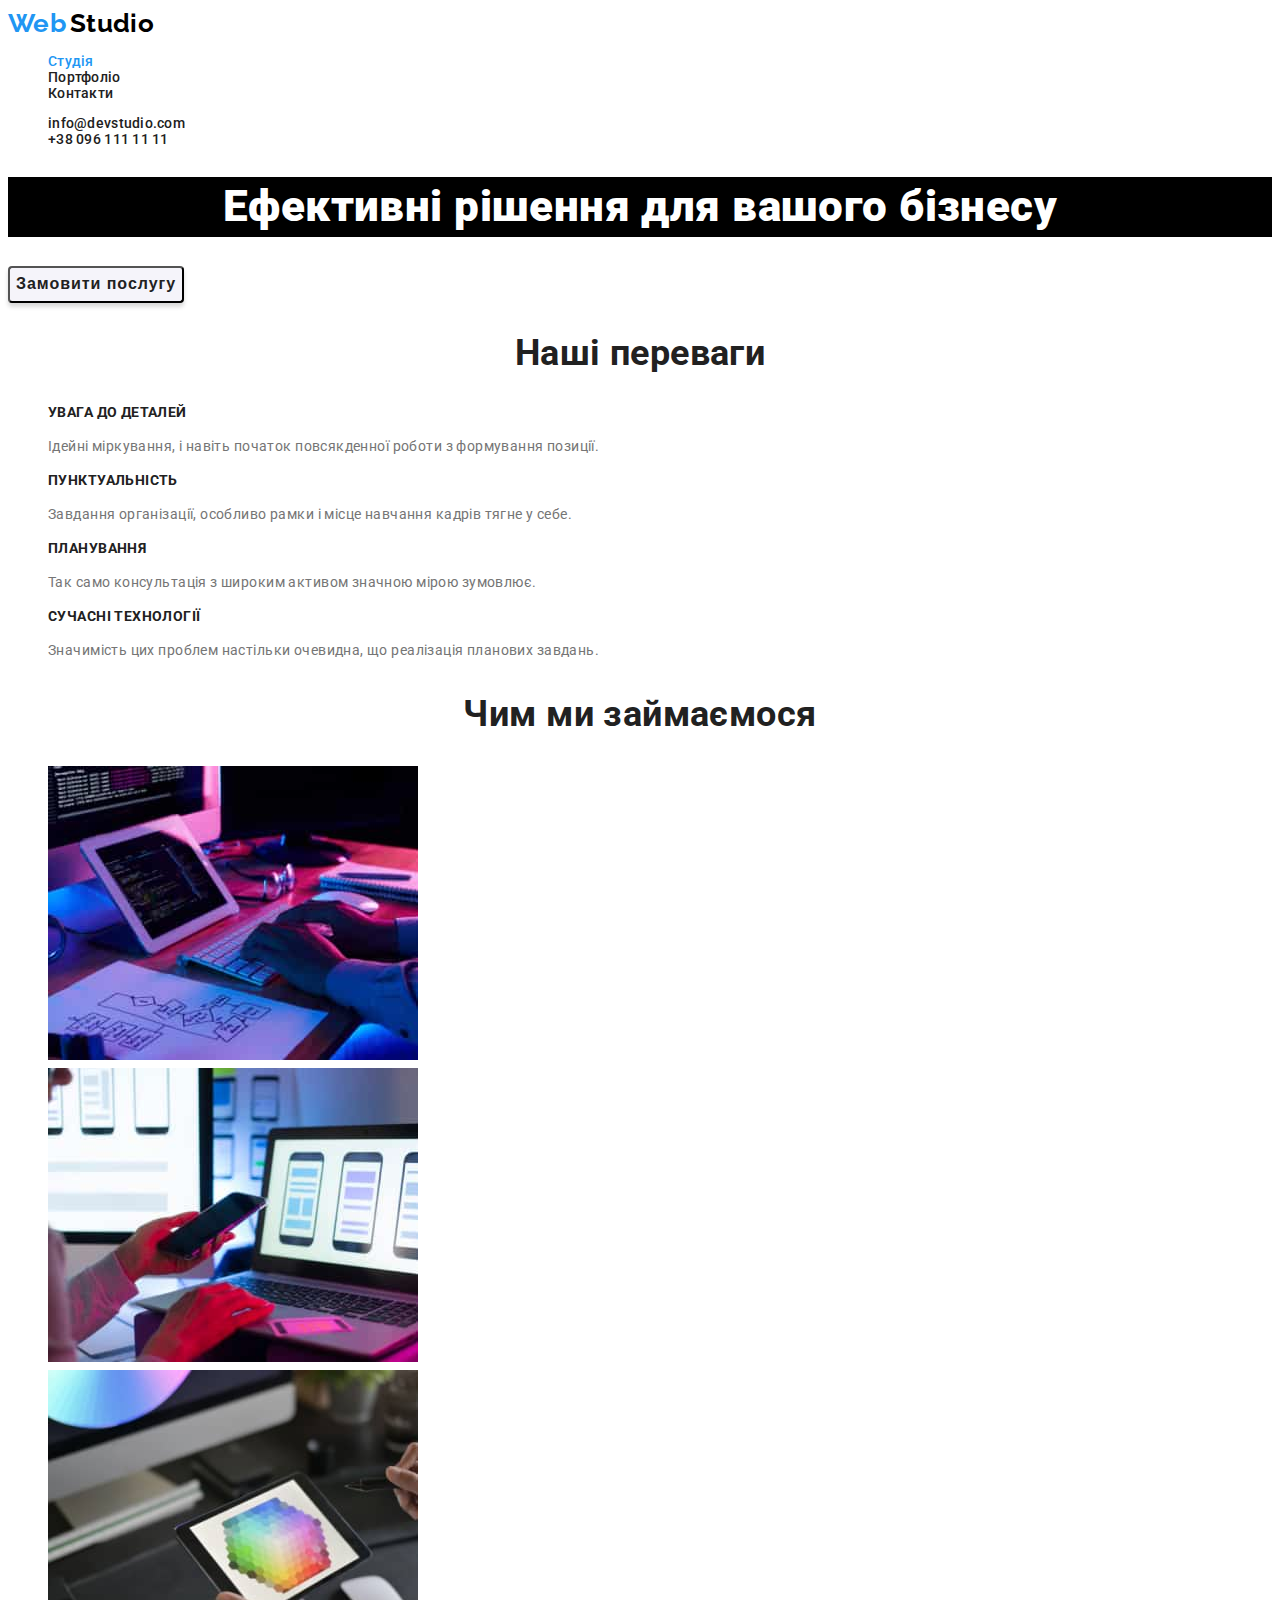
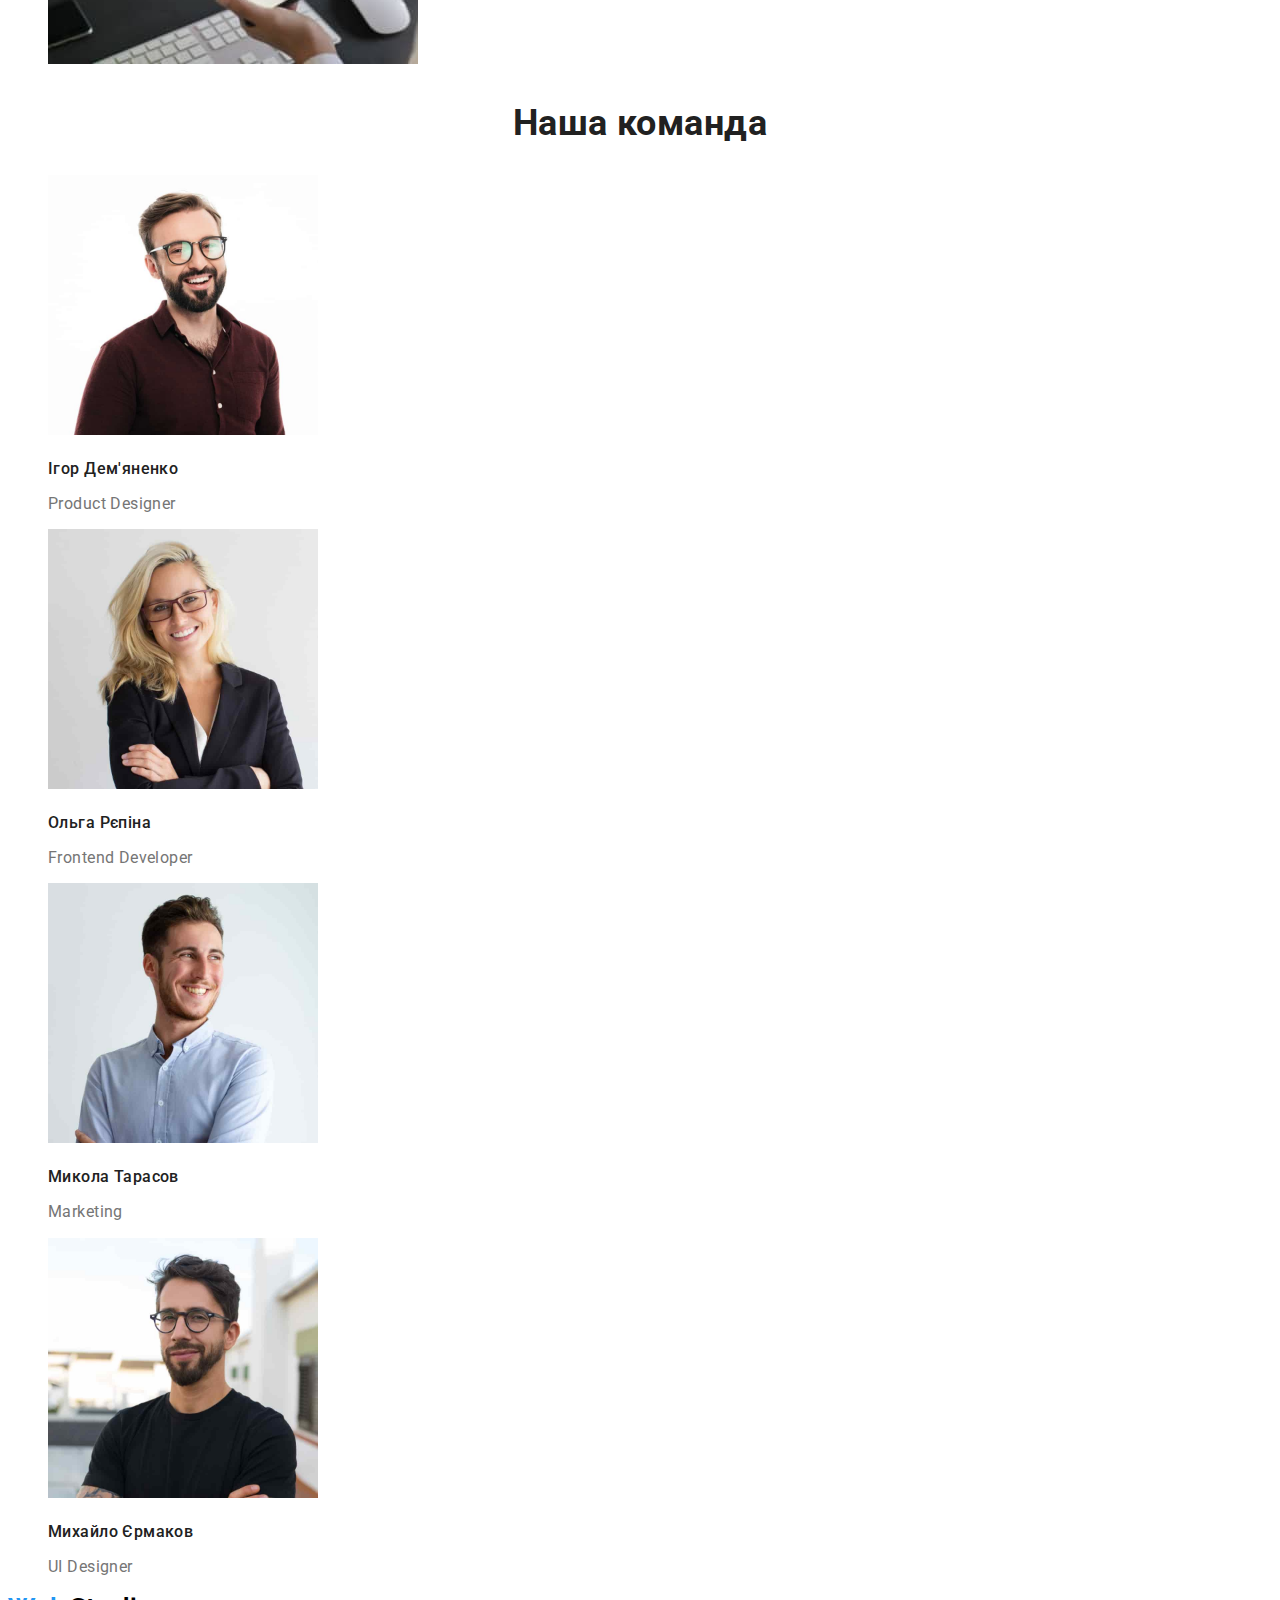
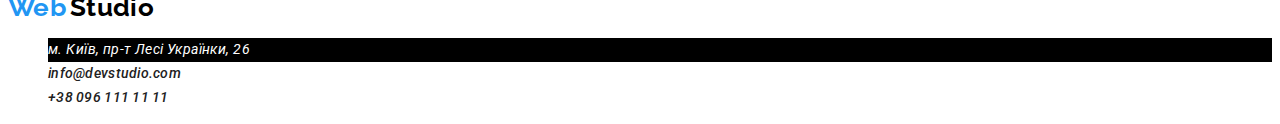
<file: index.html>
<!DOCTYPE html>
<html lang="uk">
  <head>
    <meta charset="UTF-8" />
    <meta http-equiv="X-UA-Compatible" content="IE=edge" />
    <meta name="viewport" content="width=device-width, initial-scale=1.0" />
    <title lang="en">WebStudio</title>
    <link rel="preconnect" href="https://fonts.googleapis.com">
    <link rel="preconnect" href="https://fonts.gstatic.com" crossorigin>
    <link href="https://fonts.googleapis.com/css2?family=Raleway:wght@700&family=Roboto:wght@400;500;700;900&display=swap" rel="stylesheet">
    <link rel="stylesheet" href="./css/styles.css" />
  </head>

  <body>
    <!-- Header -->
    <header>
      <a href="./index.html" lang="en" class="none-decoration"> 
        <span class="logo-web">Web</span> <span class="logo-studio">Studio</span>
      </a> 

      <!-- Navigation -->
      <nav class="nav">
        <ul class="none-decoration">
          <li ><a href="./index.html" class=" nav nav-li current">Студія</a></li>
          <li ><a href="./portfolio.html" class="nav nav-li">Портфоліо</a></li>
          <li ><a href="./contacts.html" class="nav nav-li">Контакти</a></li>
        </ul>
      </nav>
      <!-- Contacts -->
      <ul class="nav none-decoration">
        <li ><a href="mailto:info@devstudio.com" class="nav nav-li">info@devstudio.com</a></li>
        <li ><a href="tel:+380961111111" class="nav nav-li">+38 096 111 11 11</a></li>
      </ul>
    </header>

    <main>
    <!-- Hero banner -->
    <section class="hero-section">
      <h1 class="hero-header">Ефективні рішення для вашого бізнесу</h1>
      <button type="button" class="hero-button">Замовити послугу</button>
    </section>

    <!-- Our benefits -->
    <section class="our-benefits">
      <h2 class="our-benefits-mainheader">Наші переваги</h2>
      <ul class="none-decoration">
        <li>
          <h3 class="our-benefits-header">УВАГА ДО ДЕТАЛЕЙ</h3>
          <p>
            Ідейні міркування, і навіть початок повсякденної роботи з формування
            позиції.
          </p>
        </li>
        <li>
          <h3 class="our-benefits-header">ПУНКТУАЛЬНІСТЬ</h3>
          <p>
            Завдання організації, особливо рамки і місце навчання кадрів тягне у
            себе.
          </p>
        </li>
        <li>
          <h3 class="our-benefits-header">ПЛАНУВАННЯ</h3>
          <p>Так само консультація з широким активом значною мірою зумовлює.</p>
        </li>
        <li>
          <h3 class="our-benefits-header">СУЧАСНІ ТЕХНОЛОГІЇ</h3>
          <p>
            Значимість цих проблем настільки очевидна, що реалізація планових
            завдань.
          </p>
        </li>
      </ul>
    </section>

    <!-- What are we doing -->
    <section >
      <h2 class="what-are-wedoing-mainheader">Чим ми займаємося</h2>
      <ul class="none-decoration">
        <li>
          <img
            src="./images/box1.jpg"
            alt="someone is typing on a tablet keyboard"
            width="370"
          />
        </li>
        <li>
          <img
            src="./images/box2.jpg"
            alt="someone works with a phone"
            width="370"
          />
        </li>
        <li><img src="./images/box3.jpg" alt="Color palette" width="370" /></li>
      </ul>
    </section>

    <!-- Our team -->
    <section>
      <h2 class="what-are-wedoing-mainheader">Наша команда</h2>
      <ul class="none-decoration">
        <li>
          <img
            src="./images/ihordemyanenko.jpg"
            alt="Ігор Дем'яненко"
            width="270"
          />
          <h3 class="ourteam-header">Ігор Дем'яненко</h3>
          <p class="ourteam-paragraph">Product Designer</p>
        </li>
        <li>
          <img src="./images/olharepina.jpg" alt="Ольга Рєпіна" width="270" />
          <h3 class="ourteam-header">Ольга Рєпіна</h3>
          <p class="ourteam-paragraph">Frontend Developer</p>
        </li>
        <li>
          <img
            src="./images/mykolatarasov.jpg"
            alt="Микола Тарасов"
            width="270"
          />
          <h3 class="ourteam-header">Микола Тарасов</h3>
          <p class="ourteam-paragraph">Marketing</p>
        </li>
        <li>
          <img
            src="./images/michayloermakov.jpg"
            alt="Михайло Єрмаков"
            width="270"
          />
          <h3 class="ourteam-header">Михайло Єрмаков</h3>
          <p class="ourteam-paragraph">UI Designer</p>
        </li>
      </ul>
    </section>
  </main>
  
    <!-- footer -->
    <footer>
      <a href="./index.html" lang="en" class="none-decoration"> 
        <span class="logo-web">Web</span> <span class="logo-studio">Studio</span>
      </a> 
      <address>
        <ul class="none-decoration">
          <li class="footer-realadress">м. Київ, пр-т Лесі Українки, 26</li>
          <li ><a href="mailto:info@devstudio.com" class="nav nav-li">info@devstudio.com</a></li>
          <li ><a href="tel:+380961111111" class="nav nav-li">+38 096 111 11 11</a></li>
        </ul>
      </address>
    </footer>
  </body>
</html>
</file>
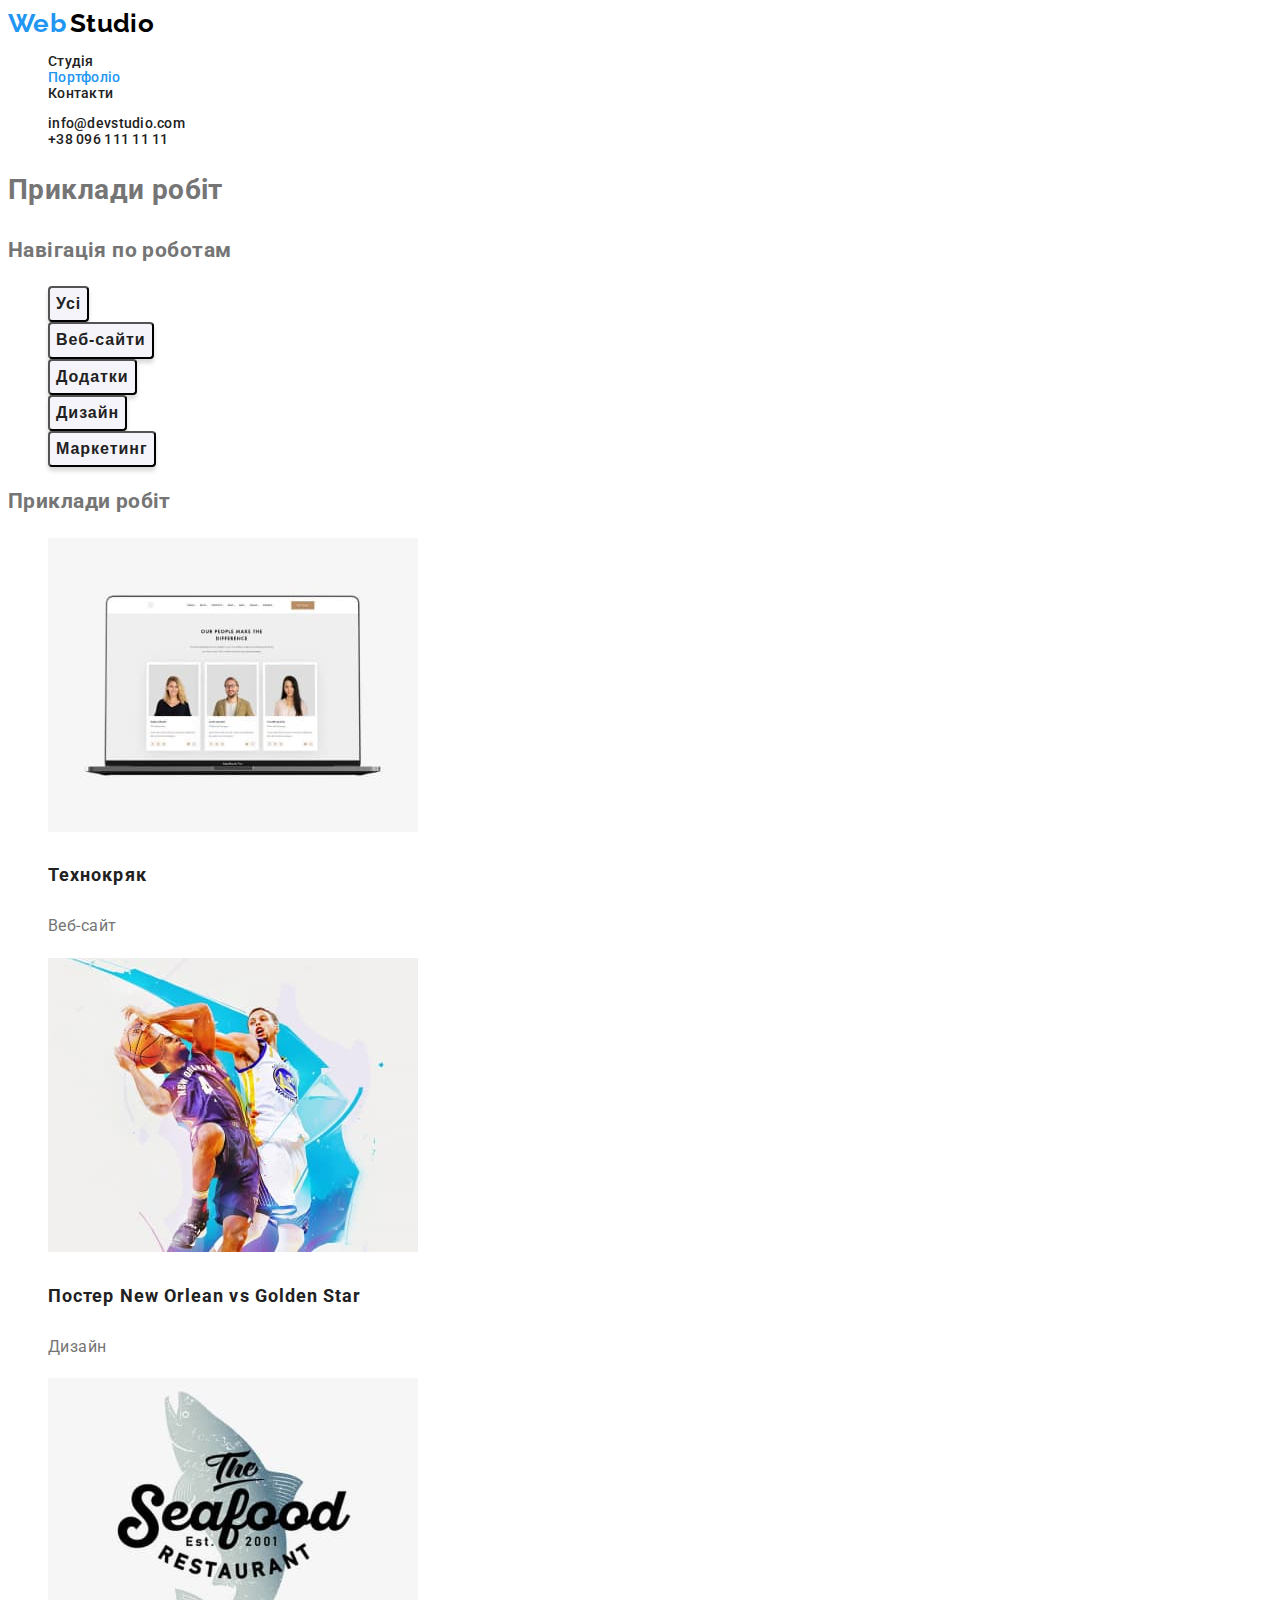
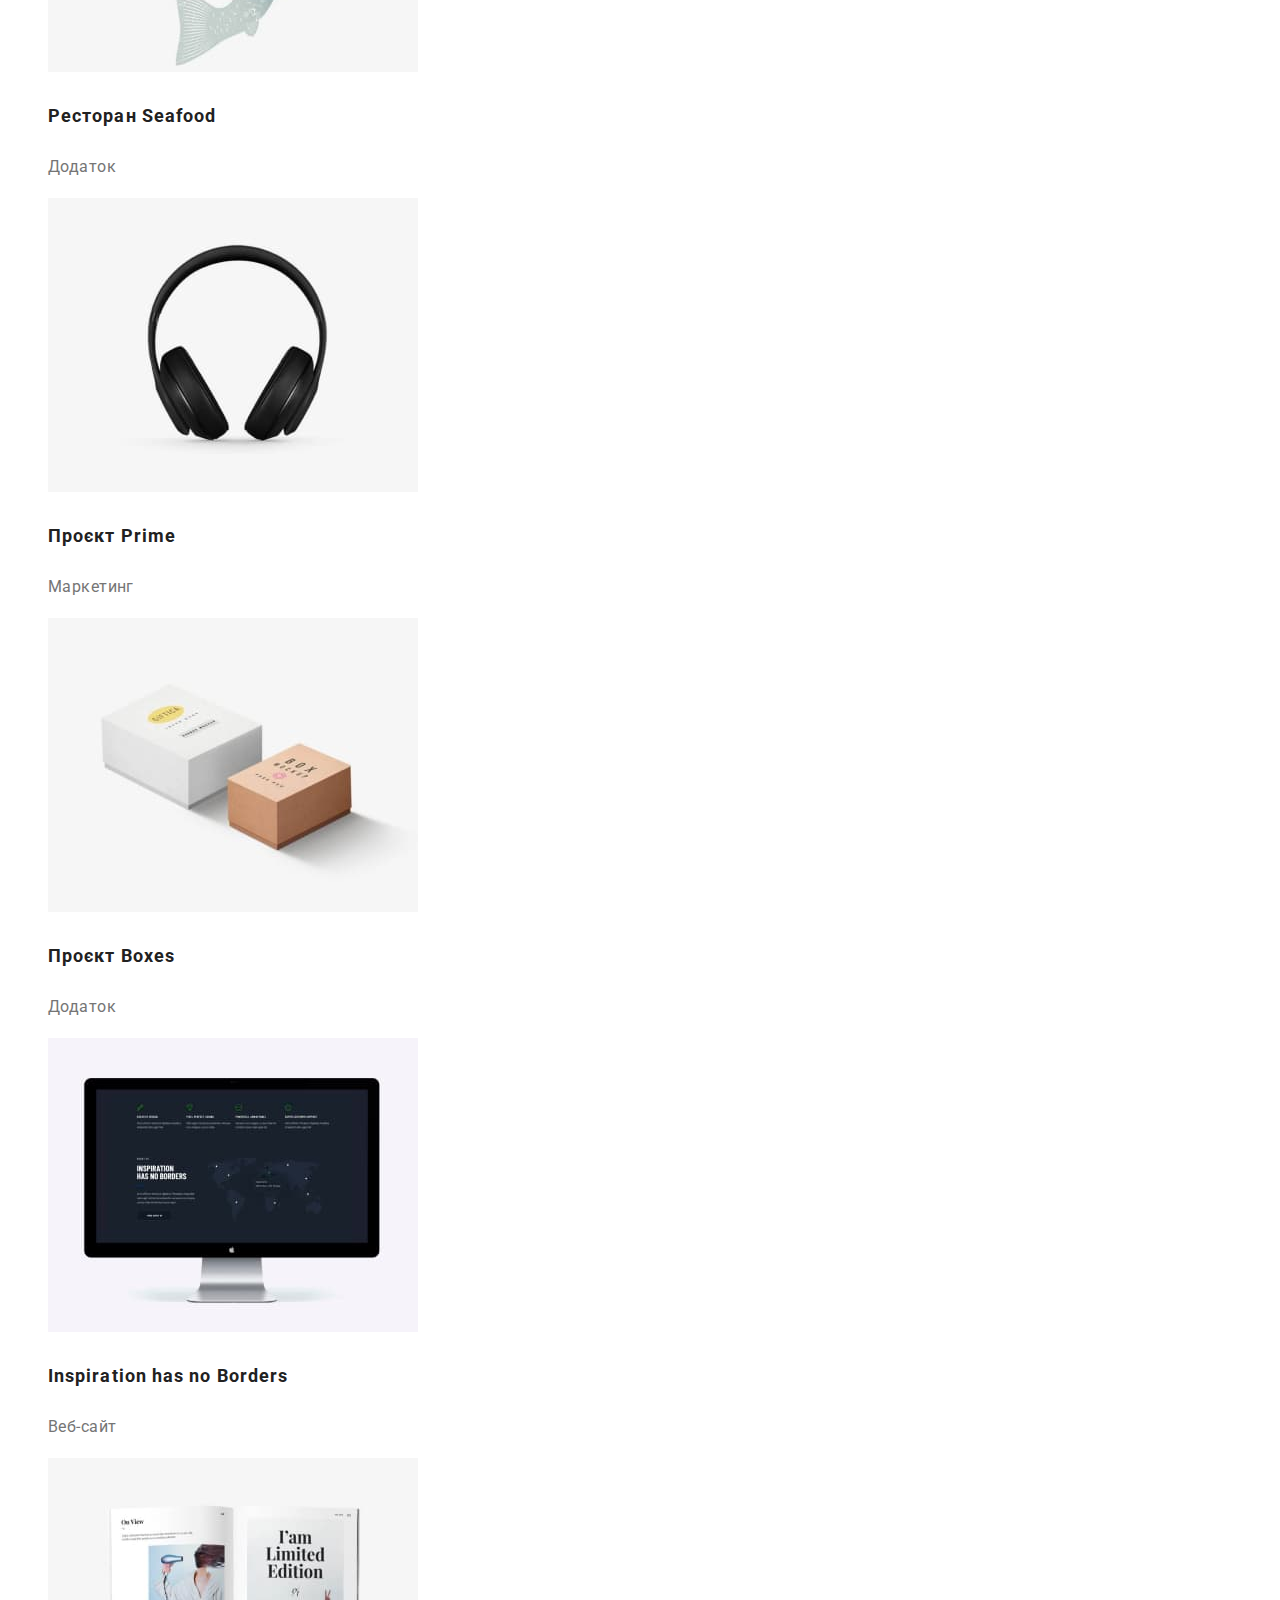
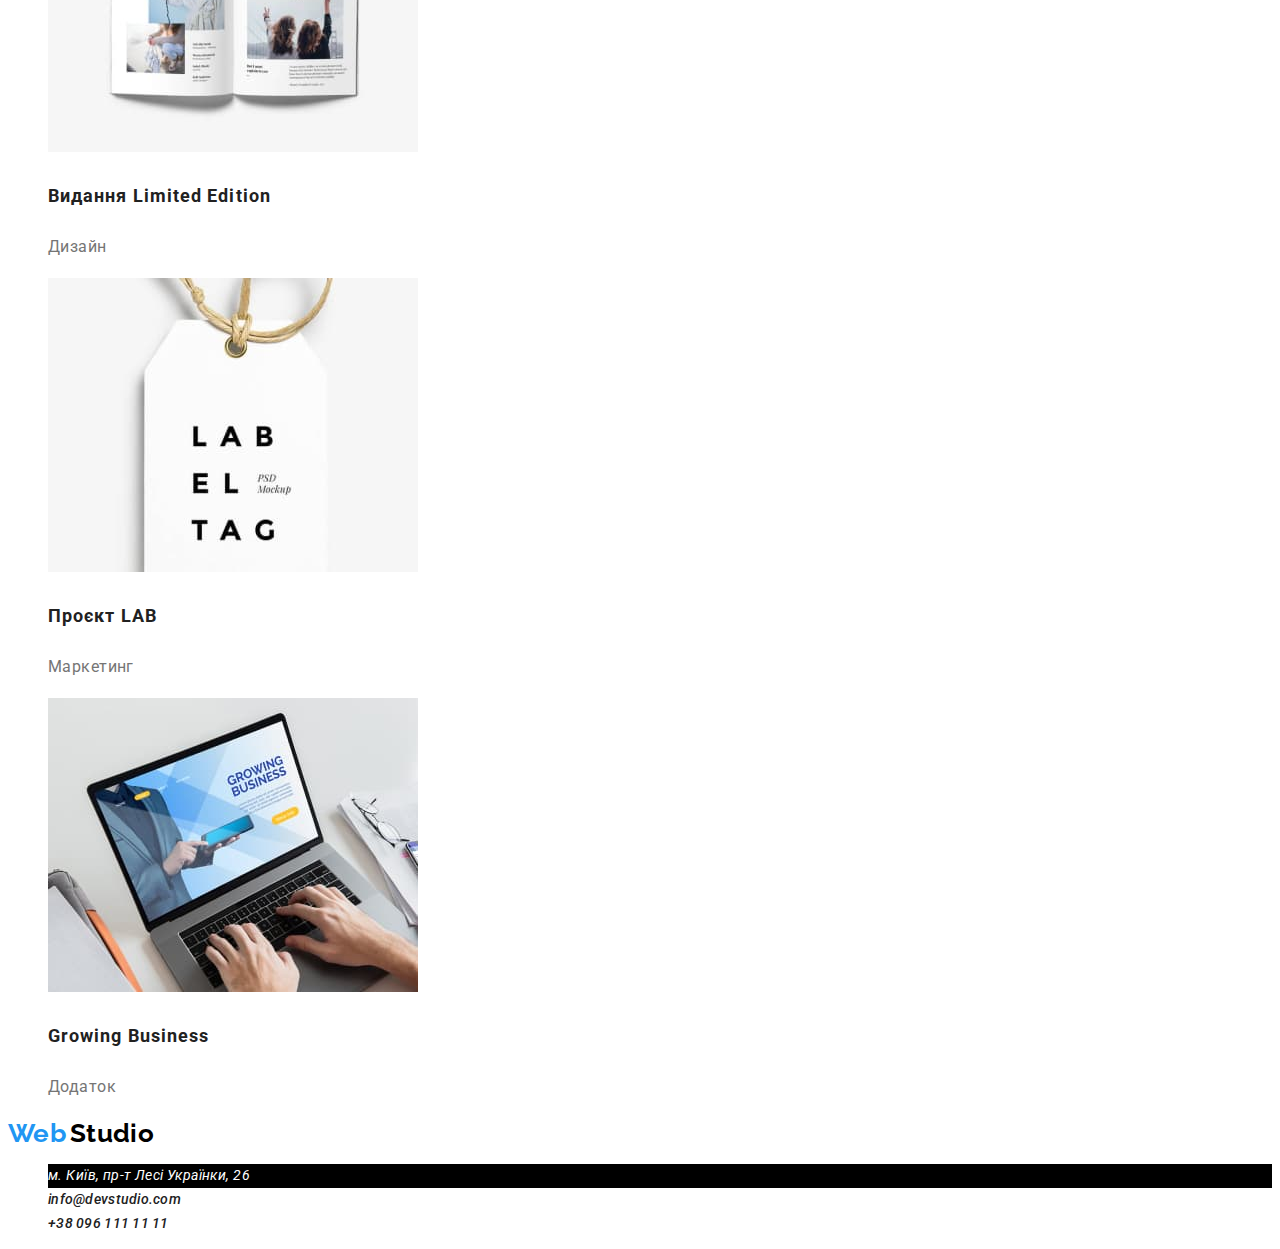
<file: portfolio.html>
<!DOCTYPE html>
<html lang="uk">
  <head>
    <meta charset="UTF-8" />
    <meta http-equiv="X-UA-Compatible" content="IE=edge" />
    <meta name="viewport" content="width=device-width, initial-scale=1.0" />
    <title lang="en">portfolio</title>
    <link rel="preconnect" href="https://fonts.googleapis.com">
    <link rel="preconnect" href="https://fonts.gstatic.com" crossorigin>
    <link href="https://fonts.googleapis.com/css2?family=Raleway:wght@700&family=Roboto:wght@400;500;700;900&display=swap" rel="stylesheet">
    <link rel="stylesheet" href="./css/styles.css" />
  </head>
<body>
 <!-- Header -->
 <header>
  <a href="./index.html" lang="en" class="none-decoration"> 
    <span class="logo-web">Web</span> <span class="logo-studio">Studio</span>
  </a> 

  <!-- Navigation -->
  <nav class="nav">
    <ul class="none-decoration">
      <li ><a href="./index.html" class=" nav nav-li">Студія</a></li>
      <li ><a href="./portfolio.html" class="nav nav-li current">Портфоліо</a></li>
      <li ><a href="./contacts.html" class="nav nav-li">Контакти</a></li>
    </ul>
  </nav>
  <!-- Contacts -->
  <ul class="nav none-decoration">
    <li ><a href="mailto:info@devstudio.com" class="nav nav-li">info@devstudio.com</a></li>
    <li ><a href="tel:+380961111111" class="nav nav-li">+38 096 111 11 11</a></li>
  </ul>
</header>

      <!-- main content -->
<main>
  <h1>Приклади робіт</h1>
  <!-- buttons -->
    <section>
      <h2>Навігація по роботам</h2>
      <ul class="none-decoration">
        <li> <button type="button" class="portfolio-button">Усі</button></li>
        <li> <button type="button" class="portfolio-button">Веб-сайти</button></li>
        <li> <button type="button" class="portfolio-button">Додатки</button></li>
        <li> <button type="button" class="portfolio-button">Дизайн</button></li>
        <li> <button type="button" class="portfolio-button">Маркетинг</button></li>
      </ul>
    </section>
   
    <!-- work examples -->
    <section>
      <h2>Приклади робіт</h2>
      <ul class="none-decoration">
        <li>
          <a href="/" class="none-decoration">
          <img src="./images/website.jpg" alt="Технокряк" width="370">
          <h3 class="portfolio-workexamples-header">Технокряк</h3>
          <p class="portfolio-workexamples-paragraph">Веб-сайт</p>
          </a>
        </li>
     
        
      
        <li><a href="/" class="none-decoration">
          <img src="./images/poster.jpg" alt="Постер New Orlean vs Golden Star" width="370">
          <h3 class="portfolio-workexamples-header">Постер New Orlean vs Golden Star</h3>
          <p class="portfolio-workexamples-paragraph">Дизайн</p>
        </a></li>
      
        
      
        <li><a href="/" class="none-decoration">
          <img src="./images/seafood.jpg" alt="Ресторан Seafood" width="370">
          <h3 class="portfolio-workexamples-header">Ресторан Seafood</h3>
          <p class="portfolio-workexamples-paragraph">Додаток</p>
        </a></li>
      

      
        <li><a href="/" class="none-decoration">
        <img src="./images/prime.jpg" alt="Проєкт Prime" width="370">
          <h3 class="portfolio-workexamples-header">Проєкт Prime</h3>
          <p class="portfolio-workexamples-paragraph">Маркетинг</p>
        </a></li>
      
      
      
        <li><a href="/" class="none-decoration">
          <img src="./images/boxes.jpg" alt="Проєкт Boxes" width="370">
          <h3 class="portfolio-workexamples-header">Проєкт Boxes</h3>
          <p class="portfolio-workexamples-paragraph">Додаток</p>
        </a></li>
      
          
      
        <li><a href="/" class="none-decoration">
          <img src="./images/inspiration.jpg" alt="Inspiration has no Borders" width="370">
          <h3 class="portfolio-workexamples-header">Inspiration has no Borders</h3>
          <p class="portfolio-workexamples-paragraph">Веб-сайт</p>
        </a></li>
      
          
      
        <li><a href="/" class="none-decoration">
          <img src="./images/limitededition.jpg" alt="Видання Limited Edition" width="370">
          <h3 class="portfolio-workexamples-header">Видання Limited Edition</h3>
          <p class="portfolio-workexamples-paragraph">Дизайн</p>
        </a></li>
      
       
      
        <li><a href="/" class="none-decoration">
          <img src="./images/projectlab.jpg" alt="Проєкт LAB" width="370">
          <h3 class="portfolio-workexamples-header">Проєкт LAB</h3>
          <p class="portfolio-workexamples-paragraph">Маркетинг</p>
        </a></li>
      
        
      
        <li><a href="/" class="none-decoration">
          <img src="./images/growingbusiness.jpg" alt="Growing Business" width="370">
          <h3 class="portfolio-workexamples-header">Growing Business</h3>
          <p class="portfolio-workexamples-paragraph">Додаток</p>
         </a></li>
     
        
      </ul>
    </section>


</main>





      <!-- footer -->
      <footer>
        <a href="./index.html" lang="en" class="none-decoration"> 
          <span class="logo-web">Web</span> <span class="logo-studio">Studio</span>
        </a> 
        <address>
          <ul class="none-decoration">
            <li class="footer-realadress">м. Київ, пр-т Лесі Українки, 26</li>
            <li ><a href="mailto:info@devstudio.com" class="nav nav-li">info@devstudio.com</a></li>
            <li ><a href="tel:+380961111111" class="nav nav-li">+38 096 111 11 11</a></li>
          </ul>
        </address>
      </footer>
    
</body>
</html>
</file>
<file: css/styles.css>
/* 
colors:
accent text color: #2196F3 
logo text color: #000000;
h1,2,3 text color: #212121;
main text color:#757575;

fonts:
logo - Raleway 700,
nav - roboto 500,
h1 - roboto 900
h2 - roboto 700
h3 - roboto 700,500
p - roboto 400
button - roboto 700
address - roboto 400
*/

:root {
    --accent-text-color:#2196F3;
    --logo-text-color:#000000;
    --title-text-color:#212121;
    --main-text-color:#757575;
    --white-color:#ffffff;
    --button-bcgcolor:#F5F4FA;
}

/* global selectors */
body {
    font-family: Roboto, sans-serif;
    font-weight: 400;
    font-size: 14px;
    line-height: 1.71;
    letter-spacing: 0.03em;
    color: var(--main-text-color);
    background-color: var(--white-color);
}


/* header */

             /* Logo */
.logo-studio {
  
    font-family: Raleway, sans-serif;
    font-weight: 700;
    font-size: 26px;
    line-height: 1.2;
    color:var(--logo-text-color);
    text-decoration: none;
}

.logo-web {
    font-family: Raleway, sans-serif;
    font-weight: 700;
    font-size: 26px;
    line-height: 1.2;
    color: var(--accent-text-color);
}
             /* navigation,contacts */
.nav{
    font-weight: 500;
    font-size: 14px;
    line-height: 1.14;
    letter-spacing: 0.02em;
    color:var(--title-text-color);
    text-decoration: none;
}        
.none-decoration {
    text-decoration: none;
    list-style: none;
}

.nav-li:hover,
.nav-li:focus {
    color: var(--accent-text-color);
}

.nav .nav-li.current{
    color: var(--accent-text-color)
}

            /* hero */
.hero-header {
    font-weight: 900;
    font-size: 44px;
    line-height: 1.36;
    text-align: center;
    color:var(--white-color);
    background-color: #000; 
    /* временный фон, чтобы текст видно */
}

.hero-button {
    font-weight: 700;
    font-size: 16px;
    line-height: 1.88;
    align-items: center;
    text-align: center;
    letter-spacing: 0.06em;
    color:var(--title-text-color);
    background:var(--button-bcgcolor);
    box-shadow: 0px 4px 4px rgba(0, 0, 0, 0.15);
    border-radius: 4px;
    cursor: pointer;
}

.hero-button:hover,
.hero-button:focus {
    color:var(--white-color);
    background-color: var(--accent-text-color);
}
/* Our benefits */

.our-benefits {
    font-size: 14px;
    line-height: 1.71;
    color:var(--main-text-color);
}

.our-benefits-mainheader,
.what-are-wedoing-mainheader,
.ourteam-mainheader {
    font-weight: 700;
    font-size: 36px;
    line-height: 1.2;
    text-align: center;
    color:var( --title-text-color);
}


.our-benefits-header {
    font-weight: 700;
    font-size: 14px;
    line-height: 1.14;
    color:var(--title-text-color);
}

            /* our team */

.ourteam-header {
    font-weight: 500;
    font-size: 16px;
    line-height: 1.2;
    color: var(--title-text-color);
}   

.ourteam-paragraph {
    font-size: 16px;
    line-height: 1.2;
    color:var(--main-text-color);
}

/* footer */

.footer-realadress {
    font-size: 14px;
    line-height: 1.71;
    color:var(--white-color);
    background-color: #000;
    /* временный фон */
}


/* стили для portfolio */

.portfolio-button {
    font-weight: 700;
    font-size: 16px;
    line-height: 1.88;
    align-items: center;
    text-align: center;
    letter-spacing: 0.06em;
    color:var(--title-text-color);
    background:var(--button-bcgcolor);
    box-shadow: 0px 4px 4px rgba(0, 0, 0, 0.15);
    border-radius: 4px;
    cursor: pointer;
}

.portfolio-workexamples-header {
    font-weight: 700;
    font-size: 18px;
    line-height: 2.0;
    letter-spacing: 0.06em;
    color:var(--title-text-color);
}

.portfolio-workexamples-paragraph {
    font-size: 16px;
    line-height: 1.88;
    color:var(--main-text-color);
}

.portfolio-button:hover,
.portfolio-button:focus {
    color:var(--white-color);
    background-color: var(--accent-text-color);
}
</file>
